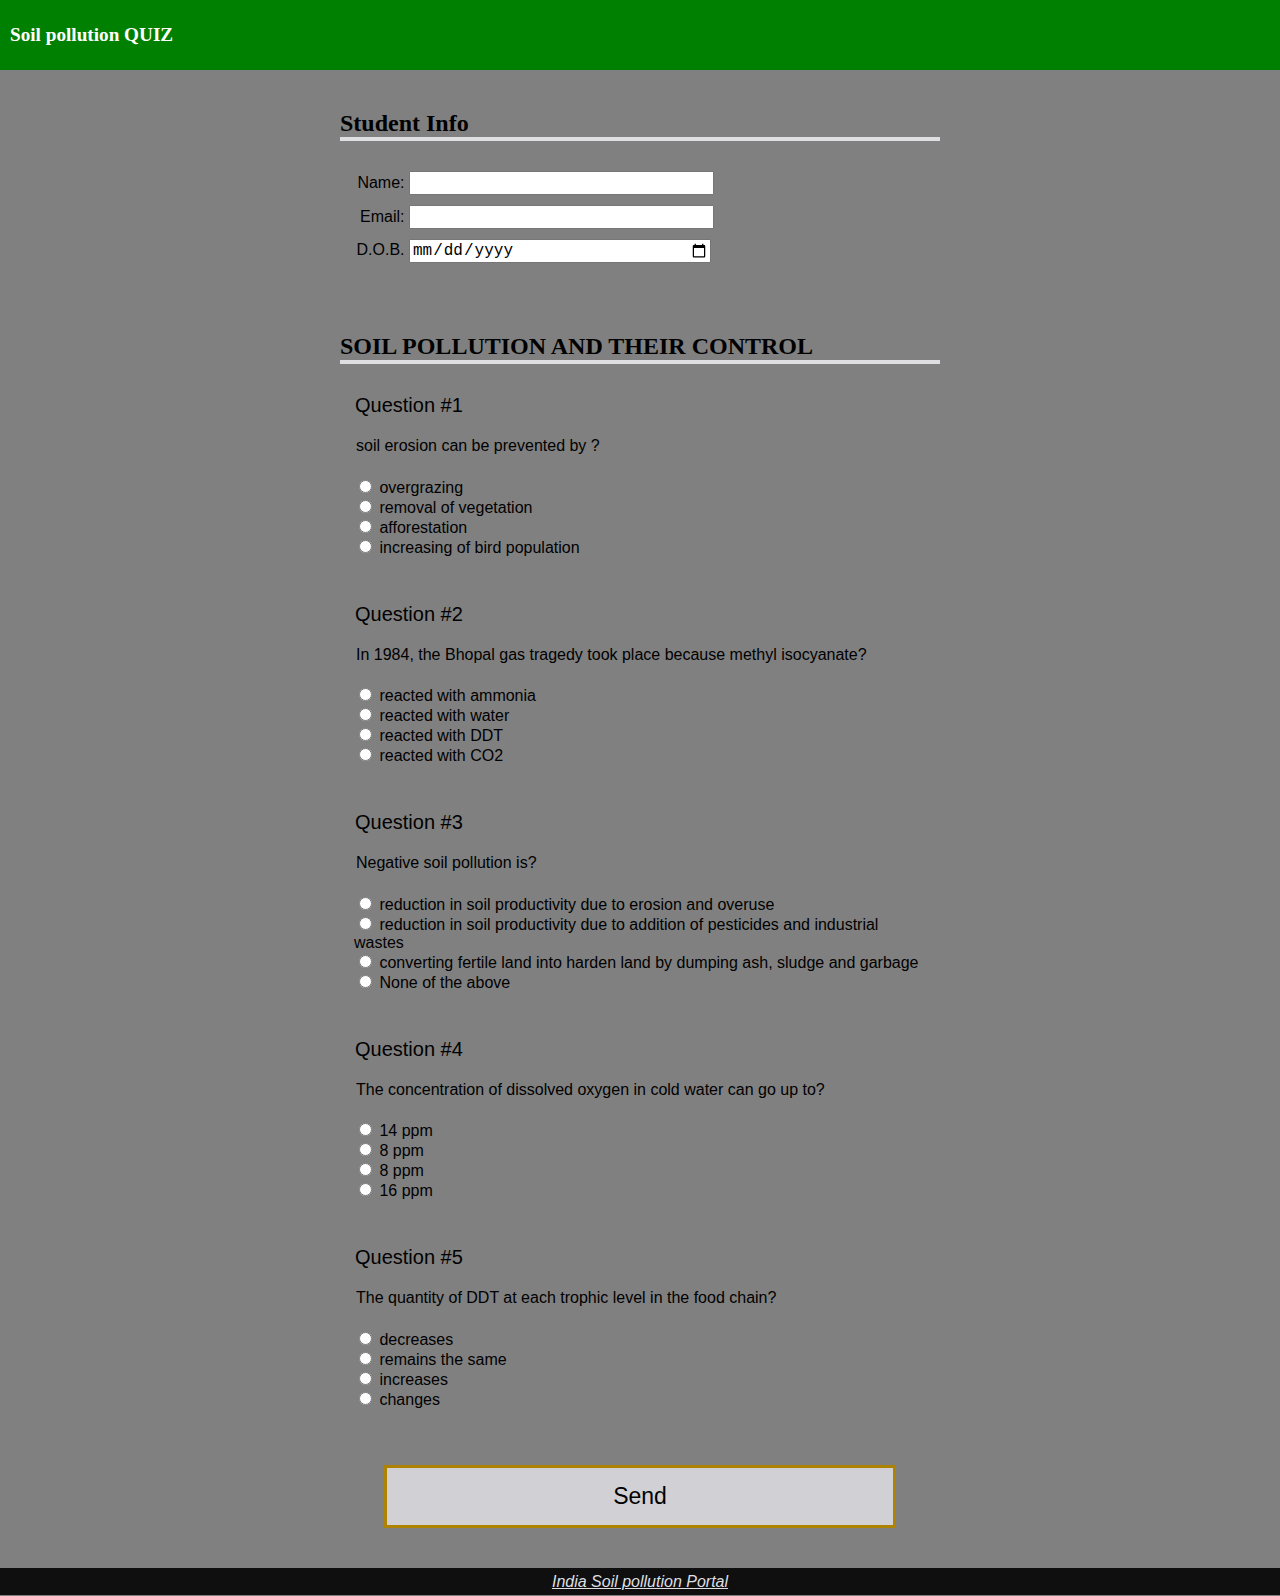
<file: soilquiz.html>
<!DOCTYPE html>
<html lang="en">

<head>
  <meta charset="UTF-8" />
  <meta name="viewport" content="width=device-width, initial-scale=1.0" />
  <meta name="description" content="soil pollution quiz" />
  <title>Soil pollution Quiz</title>
  <link rel="stylesheet" href="soilquiz.css" />
</head>

<body>
  <header>
    <h1 style="text-align:center">Soil pollution QUIZ</h1>
  </header>
  <main class="quiz_con">
    <form method="post" action="">
      <section role="region" aria-labelledby="student-info">
        <h2 id="student-info">Student Info</h2>
        <div class="info">
          <label for="student-name">Name:</label>
          <input type="text" name="student-name" id="student-name" />
        </div>
        <div class="info">
          <label for="student-email">Email:</label>
          <input type="email" name="student-email" id="student-email" />
        </div>
        <div class="info">
          <label for="birth-date">D.O.B.<span class="sr-only">(Date of Birth)</span></label>
          <input type="date" name="birth-date" id="birth-date" />
        </div>
      </section>

      <section role="region" aria-labelledby="soil pollution-questions">
        <h2 id="biodiversity-questions">SOIL POLLUTION AND THEIR CONTROL</h2>
        <div class="question-block">
          <p>1</p>
          <fieldset class="question" name="soil pollution-question-one">
            <legend>
              soil erosion can be prevented by ?
            </legend>
            <ul class="answers-list">
              <li>
                <label for="q1-a1"> 
                  <input type="radio" id="q1-a1" name="q1" value="  overgrazing" />
                  overgrazing
                </label>
              </li>
              <li>
                <label for="q1-a2">
                  <input type="radio" id="q1-a2" name="q1" value="removal of vegetation" />
                  removal of vegetation
                </label>
              </li>
              <li>
                <label for="q1-a3">
                  <input type="radio" id="q1-a3" name="q1" value="afforestaion" />
                  afforestation
                </label>
              </li>
              <li>
                <label for="q1-a4">
                  <input type="radio" id="q1-a4" name="q1" value="increasing of bird population" />
                  increasing of bird population
                </label>
              </li>
            </ul>
          </fieldset>
        </div>

        <div class="question-block">
          <p>2</p>
          <fieldset class="question" name="soil pollution-question-two">
            <legend>
              In 1984, the Bhopal gas tragedy took place because methyl isocyanate?
            </legend>
            <ul class="answers-list">
              <li>
                <label for="q2-a1">
                  <input type="radio" id="q2-a1" name="q2" value="reacted with ammonia" />
                  reacted with ammonia
                </label>
              </li>
              <li>
                <label for="q2-a2">
                  <input type="radio" id="q2-a2" name="q2" value="reacted with water" />
                  reacted with water
                </label>
              </li>
              <li>
                <label for="q2-a3">
                  <input type="radio" id="q2-a3" name="q2" value="   reacted with DDT" />
                  reacted with DDT
                </label>
              </li>
              <li>
                <label for="q2-a4">
                  <input type="radio" id="q2-a4" name="q2" value="reacted with CO2" />
                  reacted with CO2
                </label>
              </li>
            </ul>
          </fieldset>
        </div>

        <div class="question-block">
          <p>3</p>
          <fieldset class="question" name="soil pollution-question no three">
            <legend>
              Negative soil pollution is?
            </legend>
            <ul class="answers-list">
              <li>
                <label for="q3-a1">
                  <input type="radio" id="q3-a1" name="q3" value="reduction in soil productivity due to erosion and overuse" />
                  reduction in soil productivity due to erosion and overuse
                </label>
              </li>
              <li>
                <label for="q3-a2">
                  <input type="radio" id="q3-a2" name="q3" value="elephant" />
                  reduction in soil productivity due to addition of pesticides and industrial wastes
                </label>
              </li>
              <li>
                <label for="q3-a3">
                  <input type="radio" id="q3-a3" name="q3" value="converting fertile land into harden land by dumping ash, sludge and garbage" />
                  converting fertile land into harden land by dumping ash, sludge and garbage
                </label>
              </li>
              <li>
                <label for="q3-a4">
                  <input type="radio" id="q3-a4" name="q3" value="None of the above" />
                  None of the above
                </label>
              </li>
            </ul>
          </fieldset>
        </div>

        <div class="question-block">
          <p>4</p>
          <fieldset class="question" name="soil pollution-question-four">
            <legend>
              The concentration of dissolved oxygen in cold water can go up to?
            </legend>
            <ul class="answers-list">
              <li>
                <label for="q4-a1">
                  <input type="radio" id="q4-a1" name="q4" value="14 ppm" />
                14 ppm
                </label>
              </li>
              <li>
                <label for="q4-a2">
                  <input type="radio" id="q4-a2" name="q4" value="8 ppm" />
                8 ppm
                </label>
              </li>
              <li>
                <label for="q4-a3">
                  <input type="radio" id="q4-a3" name="q4" value="8 ppm" />
                  8 ppm 
                </label>
              </li>
              <li>
                <label for="q4-a4">
                  <input type="radio" id="q4-a4" name="q4" value="16 ppm" />
                  16 ppm
                </label>
              </li>
              </ul>
              </fieldset>
            </div>

              <div class="question-block">
              <p>5</p>
              <fieldset class="question" name="soil pollution">
                <legend>
                  The quantity of DDT at each trophic level in the food chain?
                </legend>
                <ul class="answers-list">
                  <li>
                    <label for="q5-a1">
                      <input type="radio" id="q5-a1" name="q5" value="decreases" />
                      decreases
                    </label>
                  </li>
                  <li>
                    <label for="q5-a2">
                      <input type="radio" id="q5-a2" name="q5" value="remains the same" />
                      remains the same
                    </label>
                  </li>
                  <li>
                    <label for="q5-a3">
                      <input type="radio" id="q5-a3" name="q5" value="increases" />
                      increases
                    </label>
                  </li>
                  <li>
                    <label for="q5-a4">
                      <input type="radio" id="q5-a4" name="q5" value="changes" />
                      changes
                    </label>
                  </li>
                  </ul>
              </fieldset>
              </div>
              
        </div>
      </section>

      <button type="submit">Send</button>
    </form>
  </main>
  <footer>
    <address>
      <a href="https://indiasoilpollution.org/">India Soil pollution Portal</a>
    </address>
  </footer>
</body>

</html>
</file>
<file: soilquiz.css>
@media (prefers-reduced-motion: no-preference) {
    * {
      scroll-behavior: smooth;
    }
  }
  
  body {
    background: gray;
    color: black;
    font-family: Helvetica;
    margin: 0;
  }
  
  header {
    width: 100%;
    height: 50px;
    background-color: green;
    display: flex;
    justify-content: space-between;
    align-items: center;
    position: fixed;
    top: 0;
    text-align: center;
    padding: 10px;
  }
  h1{
    text-align: center;
  }
  
   
  h1 {
    color: white;
    font-size: min(5vw, 1.2em);
    text-align: center;
  }
  
  li > a {
    color: inherit;
    text-decoration: none;
  }
  
  main {
    padding-top: 50px;
  }
  
  section {
    width: 80%;
    margin: 0 auto 10px auto;
    max-width: 600px;
  }
  
  h1,
  h2 {
    font-family: Verdana, Tahoma;
  }
  
  h2 {
    border-bottom: 4px solid #dfdfe2;
    margin-top: 0px;
    padding-top: 60px;
  }
  
  .info {
    padding: 10px 0 0 5px;
  }
  
  .formrow {
    margin-top: 30px;
    padding: 0px 15px;
  }
  
  input {
    font-size: 16px;
  }
  
  .info label, .info input {
    display: inline-block;
  }
  
  .info input {
    width: 50%;
    text-align: left;
  }
  
  .info label {
    width: 10%;
    min-width: 55px;
    text-align: right;
  }
  
  .question-block {
    text-align: left;
    display: block;
    width: 100%;
    margin-top: 20px;
    padding-top: 5px;
  }
  
  p {
    margin-top: 5px;
    padding-left: 15px;
    font-size: 20px;
  }
  
  p::before {
    content: "Question #";
  }
  
  .question {
    border: none;
    padding-bottom: 0;
  }
  
  .answers-list {
    list-style: none;
    padding: 0;
  }
  
  button {
    display: block;
    margin: 40px auto;
    width: 40%;
    padding: 15px;
    font-size: 23px;
    background: #d0d0d5;
    border: 3px solid #ae8303;
  }
  
  footer {
    background-color: #0f0f0f;
    display: flex;
    justify-content: center;
  }
  
  footer,
  footer a {
    color: #dfdfe2;
  }
  
  address {
    text-align: center;
    padding: 0.3em;
  }
  
  .sr-only {
    position: absolute;
    width: 1px;
    height: 1px;
    padding: 0;
    margin: -1px;
    overflow: hidden;
    clip: rect(0, 0, 0, 0);
    white-space: nowrap;
    border: 0;
  }
</file>
